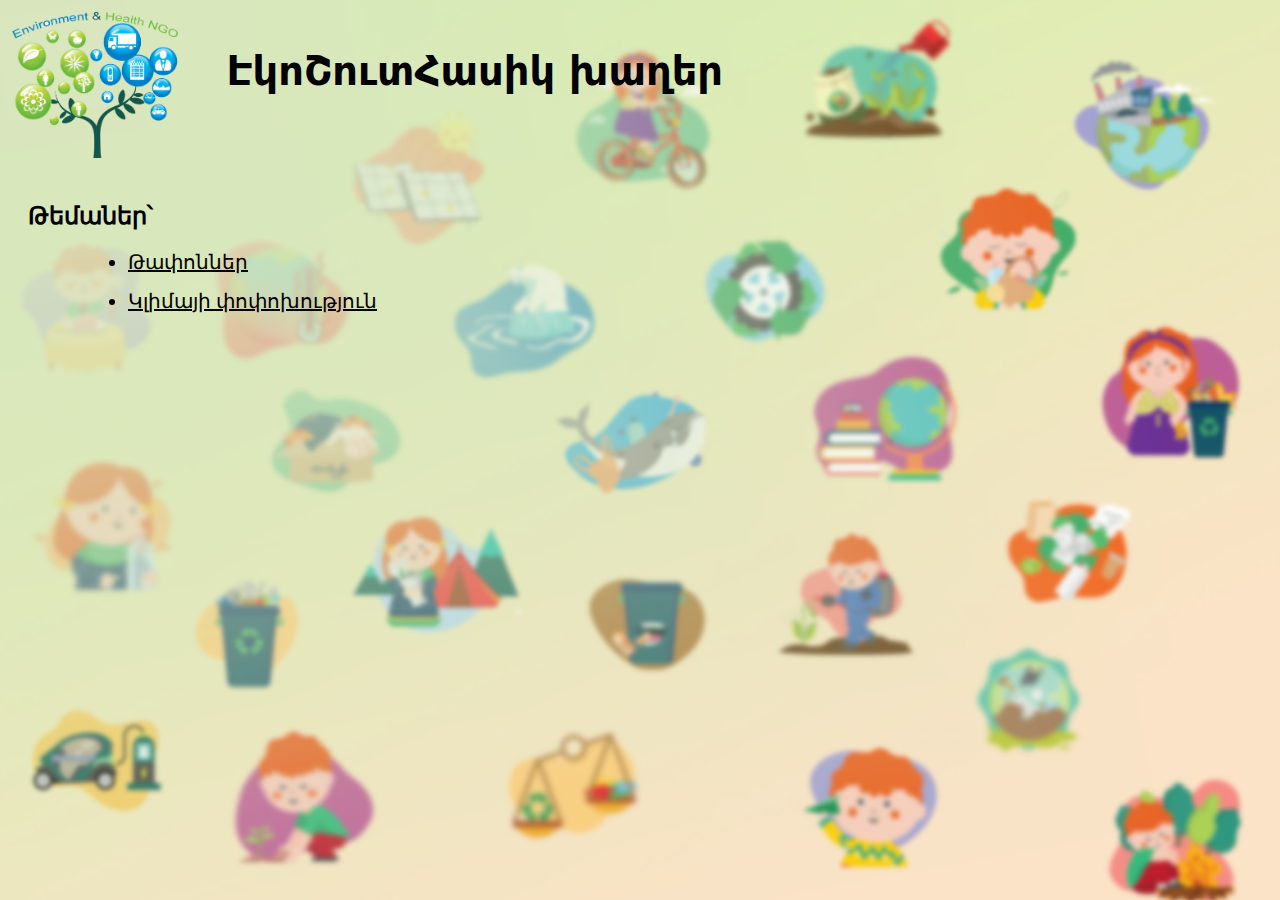
<file: index.html>
<!DOCTYPE html>
<html>

<head>	
    <meta charset="UTF-8">
	<title>ԷկոՇուտՀասիկ խաղեր</title>
	<link href="css/ChoicePage.css" rel="stylesheet">
	<link rel="shortcut icon" href="logo.png" type="image/png">
</head>
<body>
    <header>
        <div>
            <a href="#">
                <img src="./logo.png" alt="">
            </a>
        </div>
        <div>
            <h1>ԷկոՇուտՀասիկ խաղեր</h1>
        </div>
    </header>
    <main>
        <h2>Թեմաներ՝</h2>
        <ul>
            <li><a href="./game.html?type=2">Թափոններ</a></li>
            <li><a href="./game.html?type=1">Կլիմայի փոփոխություն</a></li>
        </ul>
    </main>
</body>
</html>
</file>
<file: css/ChoicePage.css>
body {
    background-image: url(../images/cover.png);
    background-size: cover;
}

header{
    display: flex;
}

header a{
    text-decoration: none;
}

header img{
    height: 150px;
}

header h1{
    font-family: system-ui;
    font-size: 40px;
    margin: 40px;
}

main{
    padding: 20px;
}

main ul{
    padding: 0 100px;
    font-size: 20px;
}

main li{
    margin: 15px 0;
}

main a{
    color: black;
    text-decoration: underline;
}
</file>
